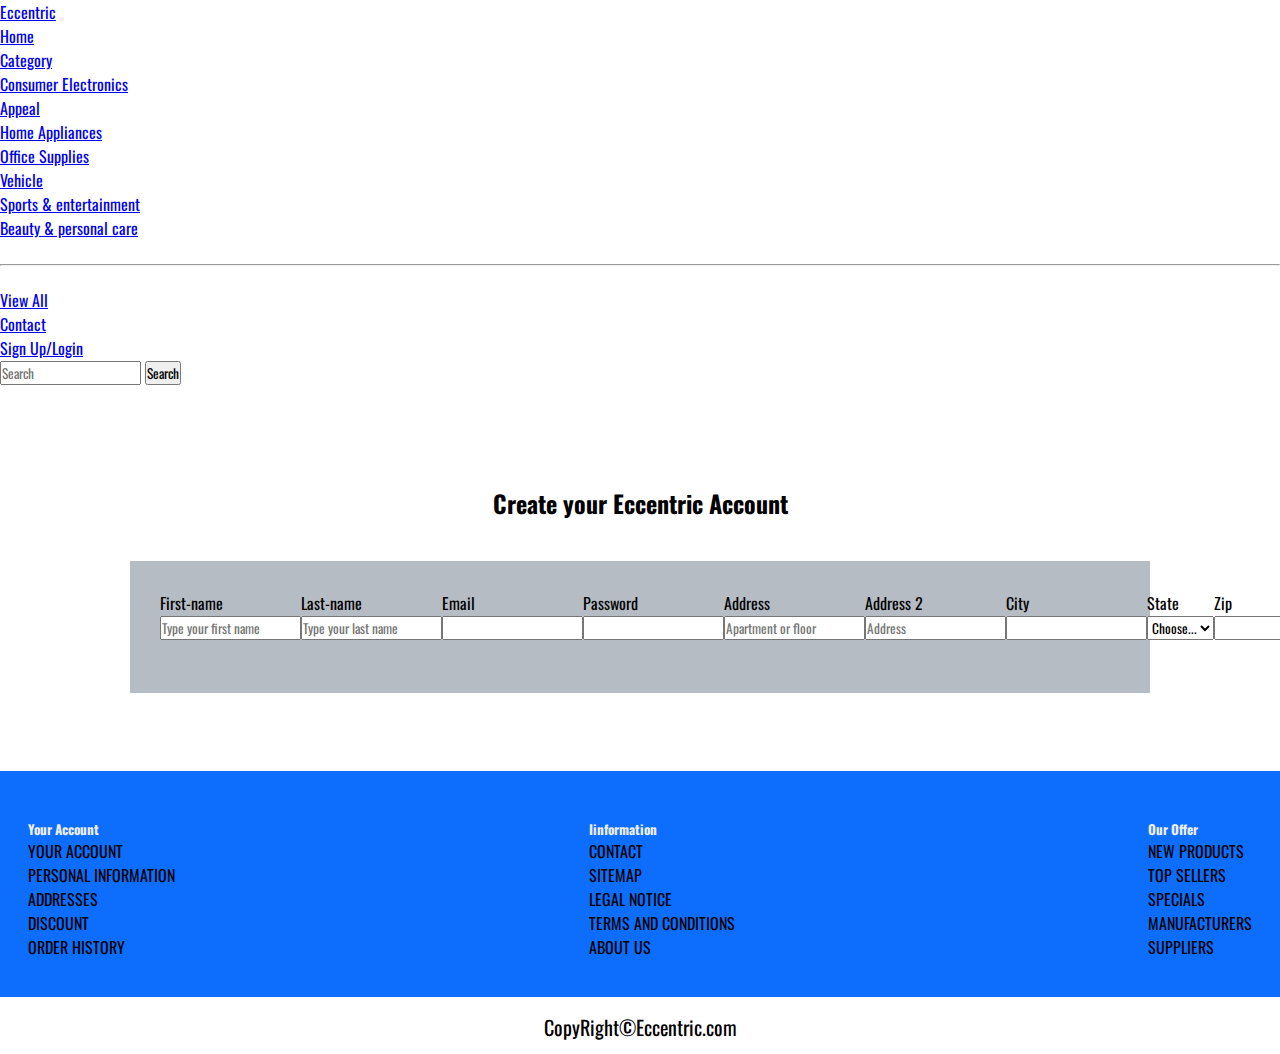
<file: Final Sp Project/SignUp.html>
<!DOCTYPE html>
<html lang="en">

<head>
    <meta charset="UTF-8" />
    <meta http-equiv="X-UA-Compatible" content="IE=edge" />
    <meta name="viewport" content="width=device-width, initial-scale=1.0" />
    <link href="https://cdn.jsdelivr.net/npm/bootstrap@5.0.2/dist/css/bootstrap.min.css" rel="stylesheet" integrity="sha384-EVSTQN3/azprG1Anm3QDgpJLIm9Nao0Yz1ztcQTwFspd3yD65VohhpuuCOmLASjC" crossorigin="anonymous" />
    <link rel="stylesheet" href="Style.css" />
    <link rel="preconnect" href="https://fonts.googleapis.com" />
    <link rel="preconnect" href="https://fonts.gstatic.com" crossorigin />
    <link href="https://fonts.googleapis.com/css2?family=Oswald&display=swap" rel="stylesheet" />
    <title>Eccentric.com/signup</title>
</head>

<body>
    <!-- =================Navbar================= -->
    <nav class="navbar navbar-expand-lg navbar-dark bg-primary fixed-top">
        <div class="container-fluid">
            <a class="navbar-brand " href="http://127.0.0.1:5500/Index.html">Eccentric</a>
            <button class="navbar-toggler" type="button" data-bs-toggle="collapse" data-bs-target="#navbarSupportedContent" aria-controls="navbarSupportedContent" aria-expanded="false" aria-label="Toggle navigation">
          <span class="navbar-toggler-icon"></span>
        </button>
            <div class="collapse navbar-collapse" id="navbarSupportedContent">
                <ul class="navbar-nav me-auto mb-2 mb-lg-0">
                    <li class="nav-item">
                        <a class="nav-link active" aria-current="page" href="http://127.0.0.1:5500/Index.html">Home</a>
                    </li>

                    <li class="nav-item dropdown">
                        <a class="nav-link dropdown-toggle" href="#" id="navbarDropdown" role="button" data-bs-toggle="dropdown" aria-expanded="false">
                            Category
              </a>
                        <ul class="dropdown-menu" aria-labelledby="navbarDropdown">
                            <li><a class="dropdown-item" href="#">Consumer Electronics</a></li>
                            <li><a class="dropdown-item" href="#">Appeal</a></li>
                            <li><a class="dropdown-item" href="#">Home Appliances</a></li>
                            <li><a class="dropdown-item" href="#">Office Supplies</a></li>
                            <li><a class="dropdown-item" href="#">Vehicle</a></li>
                            <li><a class="dropdown-item" href="#">Sports & entertainment</a></li>
                            <li><a class="dropdown-item" href="#"> Beauty &  personal care</a></li>


                            <li>
                                <a class="dropdown-item" href="#"></a>
                            </li>
                            <li>
                                <hr class="dropdown-divider" />
                            </li>
                            <li>
                                <a class="dropdown-item" href="#">View All</a>
                            </li>
                        </ul>
                    </li>
                    <li class="nav-item">
                        <a class="nav-link" href="#footer-id">Contact</a>
                    </li>

                    <li class="nav-item">
                        <a class="nav-link" href="#" data-bs-toggle="modal" data-bs-target="#exampleModal">Sign Up/Login</a>
                    </li>


                    </li>
                </ul>
                <form class="d-flex">
                    <input class="form-control me-2" type="search" placeholder="Search" aria-label="Search" />
                    <button class="btn btn-outline-dark text-light" type="submit">
              Search
            </button>
                </form>
            </div>
        </div>
    </nav>
    <!-- ===============================SignUp-main================================= -->

    <div class="signUp-main">
        <h2 class="s-header">Create your Eccentric Account</h2>


        <!-- ========================Form================== -->

        <form class="row g-3" id="from-m">
            <div class="col-md-6">
                <label for="inputFirst" class="form-label">First-name</label>
                <input type="text" class="form-control" id="inputFirst" placeholder="Type your first name">
            </div>
            <div class="col-md-6">
                <label for="inputlast" class="form-label">Last-name</label>
                <input type="text" class="form-control" id="inputlast" placeholder="Type your last name">
            </div>
            <div class="col-md-6">
                <label for="inputEmail4" class="form-label">Email</label>
                <input type="email" class="form-control" id="inputEmail4">
            </div>
            <div class="col-md-6">
                <label for="inputPassword4" class="form-label">Password</label>
                <input type="password" class="form-control" id="inputPassword4">
            </div>
            <div class="col-12">
                <label for="inputAddress" class="form-label">Address</label>
                <input type="text" class="form-control" id="inputAddress" placeholder="Apartment or floor">
            </div>
            <div class="col-12">
                <label for="inputAddress2" class="form-label">Address 2</label>
                <input type="text" class="form-control" id="inputAddress2" placeholder="Address">
            </div>
            <div class="col-md-6">
                <label for="inputCity" class="form-label">City</label>
                <input type="text" class="form-control" id="inputCity">
            </div>
            <div class="col-md-4">
                <label for="inputState" class="form-label">State</label>
                <select id="inputState" class="form-select">
                <option selected>Choose...</option>
                <option>...</option>
              </select>
            </div>
            <div class="col-md-2">
                <label for="inputZip" class="form-label">Zip</label>
                <input type="text" class="form-control" id="inputZip">
            </div>
            <div class="col-12">
                <div class="form-check">
                    <input class="form-check-input" type="checkbox" id="gridCheck">
                    <label class="form-check-label" for="gridCheck">
                  Remember Me
                </label>
                </div>
            </div>
            <div class="col-12">

                <button type="submit" class="btn btn-primary"><a href='http://127.0.0.1:5500/Index.html' style="color: rgb(255, 253, 253);" id="underLine">Sign Up</a></button>
            </div>
        </form>

    </div>

    <!-- ============================footer================ -->
    <footer class="footer" id="footer-id">
        <div class="f-row">
            <div class="Your-Account">
                <h5>Your Account</h5>
                <a href="#" class="a-text">YOUR ACCOUNT</a><br>
                <a href="#" class="a-text">PERSONAL INFORMATION</a><br>
                <a href="#" class="a-text">ADDRESSES</a><br>
                <a href="#" class="a-text">DISCOUNT</a><br>
                <a href="#" class="a-text">ORDER HISTORY</a><br>
            </div>
            <div class="Iinformation">
                <h5>Iinformation</h5>
                <a href="contact.php" class="a-text">CONTACT</a><br>
                <a href="#" class="a-text">SITEMAP</a><br>
                <a href="#" class="a-text">LEGAL NOTICE</a><br>
                <a href="#" class="a-text">TERMS AND CONDITIONS</a><br>
                <a href="#" class="a-text">ABOUT US</a><br>
            </div>
            <div class="Our Offer">
                <h5>Our Offer</h5>
                <a href="#" class="a-text">NEW PRODUCTS</a> <br>
                <a href="#" class="a-text">TOP SELLERS</a><br>
                <a href="#" class="a-text">SPECIALS</a><br>
                <a href="#" class="a-text">MANUFACTURERS</a><br>
                <a href="#" class="a-text">SUPPLIERS</a> <br/>
            </div>

        </div>


    </footer>
    <DIV class="copy" id="copy-signUp">
        CopyRight&copy;Eccentric.com

    </DIV>



    <script src="App.js "></script>

    <script src="https://cdn.jsdelivr.net/npm/bootstrap@5.0.2/dist/js/bootstrap.bundle.min.js " integrity="sha384-MrcW6ZMFYlzcLA8Nl+NtUVF0sA7MsXsP1UyJoMp4YLEuNSfAP+JcXn/tWtIaxVXM " crossorigin="anonymous "></script>
</body>

</html>
</file>
<file: Final Sp Project/Style.css>
* {
    padding: 0%;
    margin: 0%;
    box-sizing: border-box;
    font-family: 'Oswald', sans-serif;
}

.main {
    padding: 50px 120px;
}

.row {
    display: flex;
    justify-content: space-between;
    padding: 30px;
}

.product-Item {
    width: 22%;
    height: 500px;
    padding: 8px;
    box-shadow: 5px 5px 20px gray;
    border-radius: 5px;
}

.p-image {
    height: 200px;
    width: 100%;
    margin-bottom: 10px;
}

.proudct-name {
    margin-bottom: 10px;
    height: 4px;
    text-align: center;
}

.p-price {
    height: 100px;
    line-height: 180px;
    font-size: 18px;
    text-align: center;
}

.proudct-name {
    font-size: 25px;
    margin: 15px;
}

.P-BUTTON {
    margin: 0;
    position: relative;
    top: 5%;
    left: 50%;
    -ms-transform: translate(-50%, -50%);
    transform: translate(-50%, -50%);
}

.footer-js {
    background-color: #0D6EFD;
}

#footer-id {
    background-color: #0D6EFD;
}

.footer {
    color: #eee;
    padding: 28px 8px 18px;
    margin-top: 18px;
}

.f-row {
    display: flex;
    justify-content: space-between;
    padding: 20px;
}

.a-text {
    color: black;
    text-decoration: unset;
}

.copy {
    margin-top: 15px;
    text-align: center;
    font-size: 20px;
    color: black;
}

#copy-signUp {
    margin-bottom: 12px;
}

.singUp {
    text-align: center;
    padding-right: 12px;
}

.s-div {
    padding: 10px;
    margin: 10px;
}

.signUp-main {
    padding: 60px 130px;
}

#underLine {
    text-decoration: unset;
}

.s-header {
    padding: 40px;
    text-align: center;
}

.js-from {
    background-color: rgb(181, 188, 196);
}
</file>
